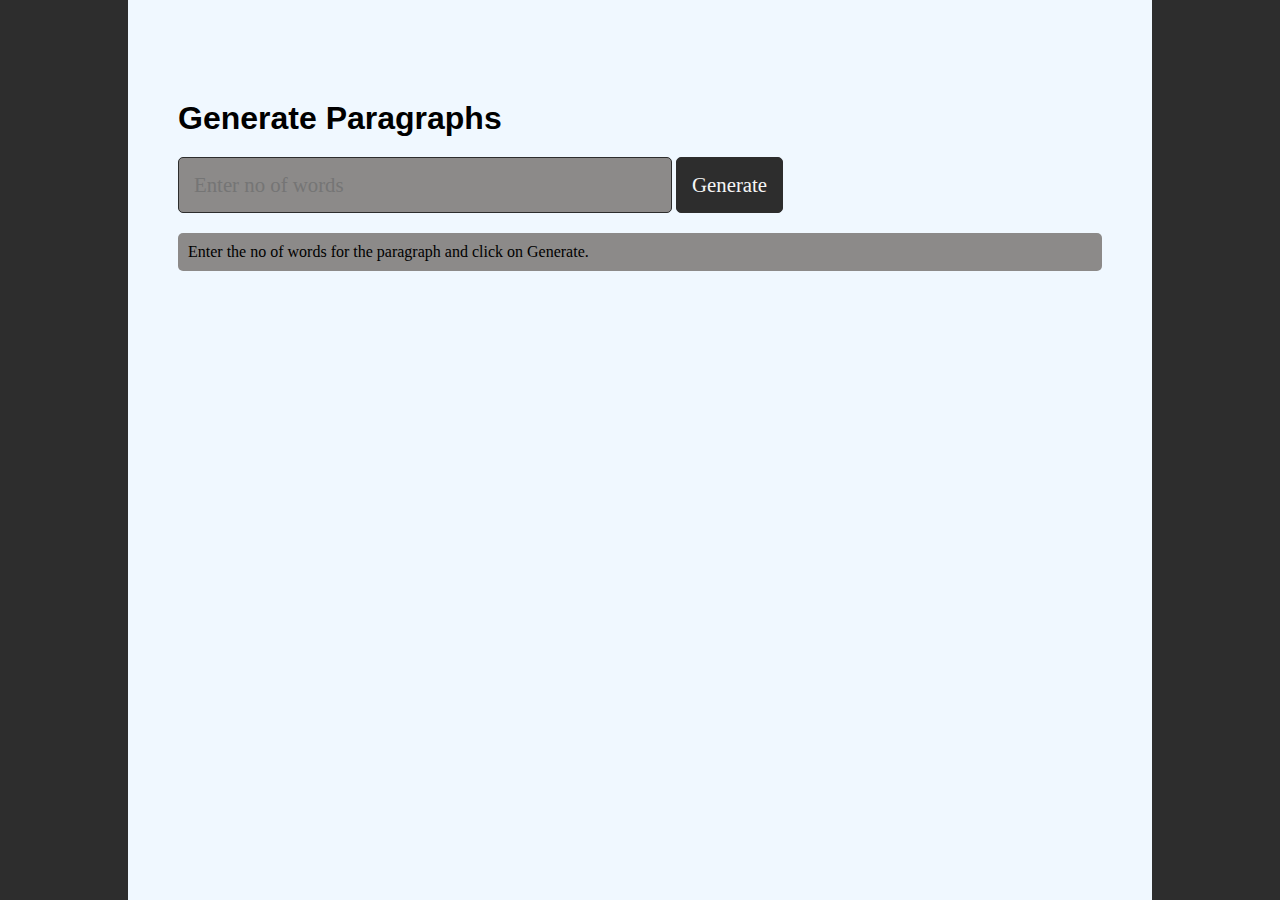
<file: generate_paras/index.html>
<!DOCTYPE html>
<html lang="en">
<head>
    <meta charset="UTF-8">
    <meta name="viewport" content="width=device-width, initial-scale=1.0">
    <title>Generate Paras</title>
    <link rel="stylesheet" href="style.css">
</head>
<body>
    <div class="container">
        <h1>Generate Paragraphs</h1>

        <input type="number" id="noOfWords" placeholder="Enter no of words">
        <button id="button" onclick="generatePara()">Generate</button>

        <p class="paras">
            Enter the no of words for the paragraph and click on Generate.
        </p>

    </div>

    <script src="index.js"></script>
</body>
</html>
</file>
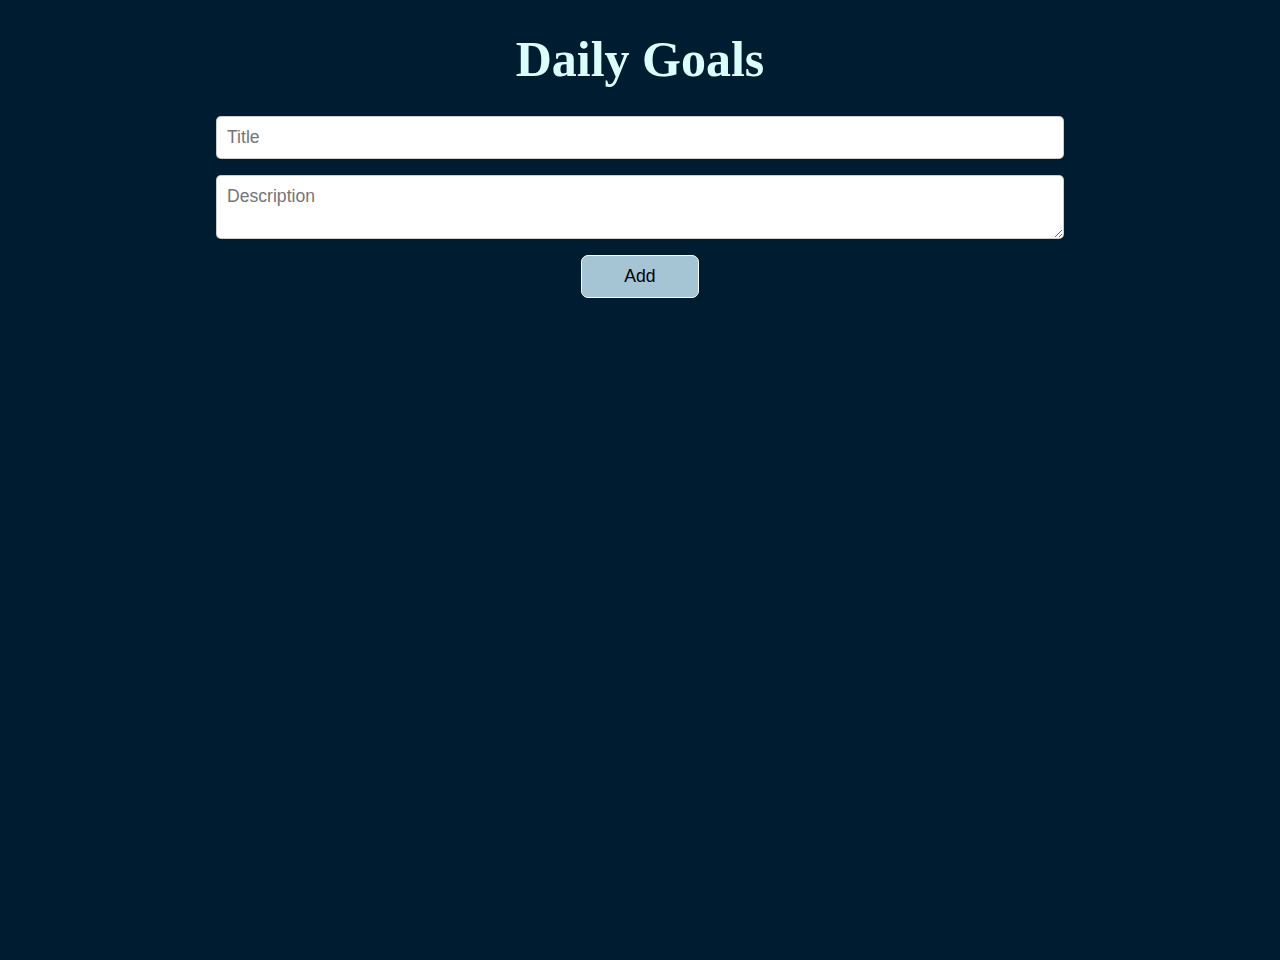
<file: todo_app/index.html>
<!DOCTYPE html>
<html lang="en">
<head>
    <meta charset="UTF-8">
    <meta name="viewport" content="width=device-width, initial-scale=1.0">
    <title>ToDo App</title>
    <link rel="stylesheet" href="style.css">
</head>
<body>

    <div class="container">

        <h1>Daily Goals</h1>

        <form>
            <input type="text" id="title" placeholder="Title" required>
            <textarea id="description" placeholder="Description" required></textarea>
            <button type="submit">Add</button>
        </form>

        <!-- <div class="task">
            <div>
                <p>Title here</p>
                <span>Description here</span>
            </div>
    
            <button id="deleteBtn">-</button>
        </div> -->

    </div>

    <script src="index.js"></script>
</body>
</html>
</file>
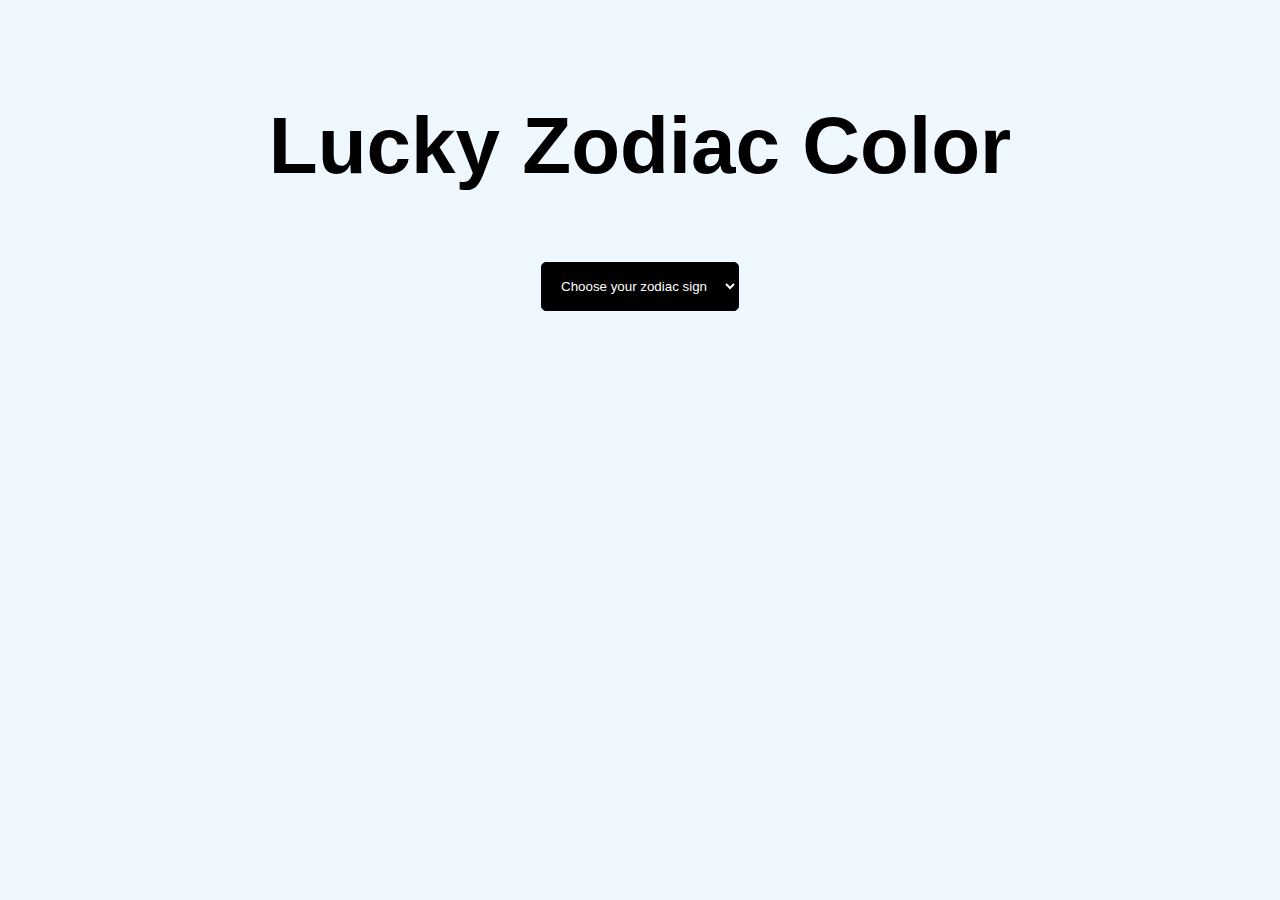
<file: zodiac_colors/index.html>
<!DOCTYPE html>
<html lang="en">
<head>
    <meta charset="UTF-8">
    <meta name="viewport" content="width=device-width, initial-scale=1.0">
    <title>Zodiac Color</title>
    <link rel="stylesheet" href="style.css">
</head>
<body>
    
    <div class="container">
        <h1>Lucky Zodiac Color</h1>
        
        <div class="select">

            <select name="zodiac" id="zodiac" onclick="getZodiac()">
                <!-- Aries, Taurus, Gemini, Cancer, Leo, Virgo, Libra, Scorpio, Sagittarius, Capricorn, Aquarius, and Pisces -->
                <option value="choose">Choose your zodiac sign</option>
                <option value="Aries">Aries</option>
                <option value="Taurus">Taurus</option>
                <option value="Gemini">Gemini</option>
                <option value="Cancer">Cancer</option>
                <option value="Leo">Leo</option>
                <option value="Virgo">Virgo</option>
                <option value="Libra">Libra</option>
                <option value="Scorpio">Scorpio</option>
                <option value="Sagittarius">Sagittarius</option>
                <option value="Capricorn">Capricorn</option>
                <option value="Aquarius">Aquarius</option>
                <option value="Pisces">Pisces</option>
            </select>

        </div>

    </div>

    <script src="index.js"></script>
</body>
</html>
</file>
<file: generate_paras/style.css>
* {
    margin: 0%;
    padding: 0%;
    background-color: rgb(45, 45, 45);
}

.container {
    width: 80%;
    min-height: 100vh;
    margin: auto;
    background-color: aliceblue;
    padding: 100px 50px;
    box-sizing: border-box;
}

.container h1 {
    background-color: aliceblue;
    font-family:'Trebuchet MS', 'Lucida Sans Unicode', 'Lucida Grande', 'Lucida Sans', Arial, sans-serif;
    font: 900 2em;
}

.paras {
    padding: 10px;
    background-color: #8c8a89;
    margin-top: 20px;
    font-family: Georgia, 'Times New Roman', Times, serif;
    border-radius: 5px;
    transition: background-color 0.5s;
}

.paras:hover{ 
    background-color:rgb(184, 115, 129);
}

#noOfWords {
    margin-top: 20px;
    background-color: #8c8a89;
    border: none;
    padding: 15px;
    width: 50%;
    border: 1px solid rgb(45, 45, 45);
    outline: none;
    border-radius: 5px;
    font: 100 1.3rem Georgia;
}

button {
    margin-top: 20px;
    color: whitesmoke;
    border: none;
    padding: 15px;
    border: 1px solid rgb(45, 45, 45);   
    font: 100 1.3rem Georgia;
    outline: none;
    border-radius: 5px;
    cursor: pointer;
    transition: 0.5s;
}

button:hover {
    background-color:crimson;
}
</file>
<file: todo_app/style.css>
* {
    padding: 0%;
    margin: 0%;
}

.container {
    margin: auto;
    padding: 20px;
    min-height: 100vh;
    font: 300 1.5rem;
    padding: 30px;
    background-color: #001C30;
}

.container h1 {
    margin: auto;
    text-align: center;
    color: #DAFFFB;
    font-size: 50px;
}

form {
    display: flex;
    flex-direction: column;
    margin: 20px;
}

input, textarea {
    margin: 8px auto;
    padding: 10px;
    border: 1px solid rgba(0, 0, 0, 0.2);
    border-radius: 5px;
    font: 200 1.1rem sans-serif;
    width: 70%;
}

button {
    margin: 8px auto;
    width: 10%;
    padding: 10px;
    border: 1px solid white;
    background-color: #a5c4d4;
    color: black;
    cursor: pointer;
    transition: all 0.5s;
    font: 200 1.1rem sans-serif;
    border-radius: 7px;
}

button:hover {
    background-color: #1e4897;
}

.task {
    margin: auto;
    margin-bottom: 5px;
    padding: 10px;
    display: flex;
    align-items: center;
    width: 70%;
    border: 1px solid rgba(0, 0, 0, 0.2);
    border-radius: 5px;
    background-color: #9cd1ce;
    color: #001C30;
    transition: all 0.5s;
}

.task:hover {
    transform: scale(1.05);
}

.task div {
    margin: 5px;
    width: 100%;
}

#deleteBtn {
    margin: auto;
    padding: 10px;
    cursor: pointer;
    transition: all 0.5s;
    font: 200 1.1rem sans-serif;
    border-radius: 100%;
    width: 30px;
    height: 30px;
    display: flex;
    align-items: center; 
    transition: all 0.5s;
    background-color: rgba(208, 33, 33, 0.873);
    color: #001C30;
}

#deleteBtn:hover {
    background-color: #FF6969;
}
</file>
<file: zodiac_colors/style.css>
* {
    margin: 0%;
    padding: 0%;
}

.container {
    width: 100%;
    min-height: 100vh;
    margin: auto;
    background-color: aliceblue;
    padding: 100px 50px;
    box-sizing: border-box;
}

.container h1 {
    margin: auto;
    text-align: center;
    font-family: 'Lucida Sans', 'Lucida Sans Regular', 'Lucida Grande', 'Lucida Sans Unicode', Geneva, Verdana, sans-serif;
    font-size: 80px;
}

.container select {
    margin: auto;
    text-align: center;
    background-color: black;
}

.select {
    margin: auto;
    padding: 20px;
    box-sizing: border-box;
    width: max-content;
    font-family: 'Lucida Sans', 'Lucida Sans Regular', 'Lucida Grande', 'Lucida Sans Unicode', Geneva, Verdana, sans-serif;
}

#zodiac { 
    margin-top: 50px;
    font-family: 'Trebuchet MS', 'Lucida Sans Unicode', 'Lucida Grande', 'Lucida Sans', Arial, sans-serif;
    border: 1px solid black;
    border-radius: 5px;
    outline: none;
    color: white;
    padding: 15px;
}

select:hover {
    color: crimson;
}
</file>
